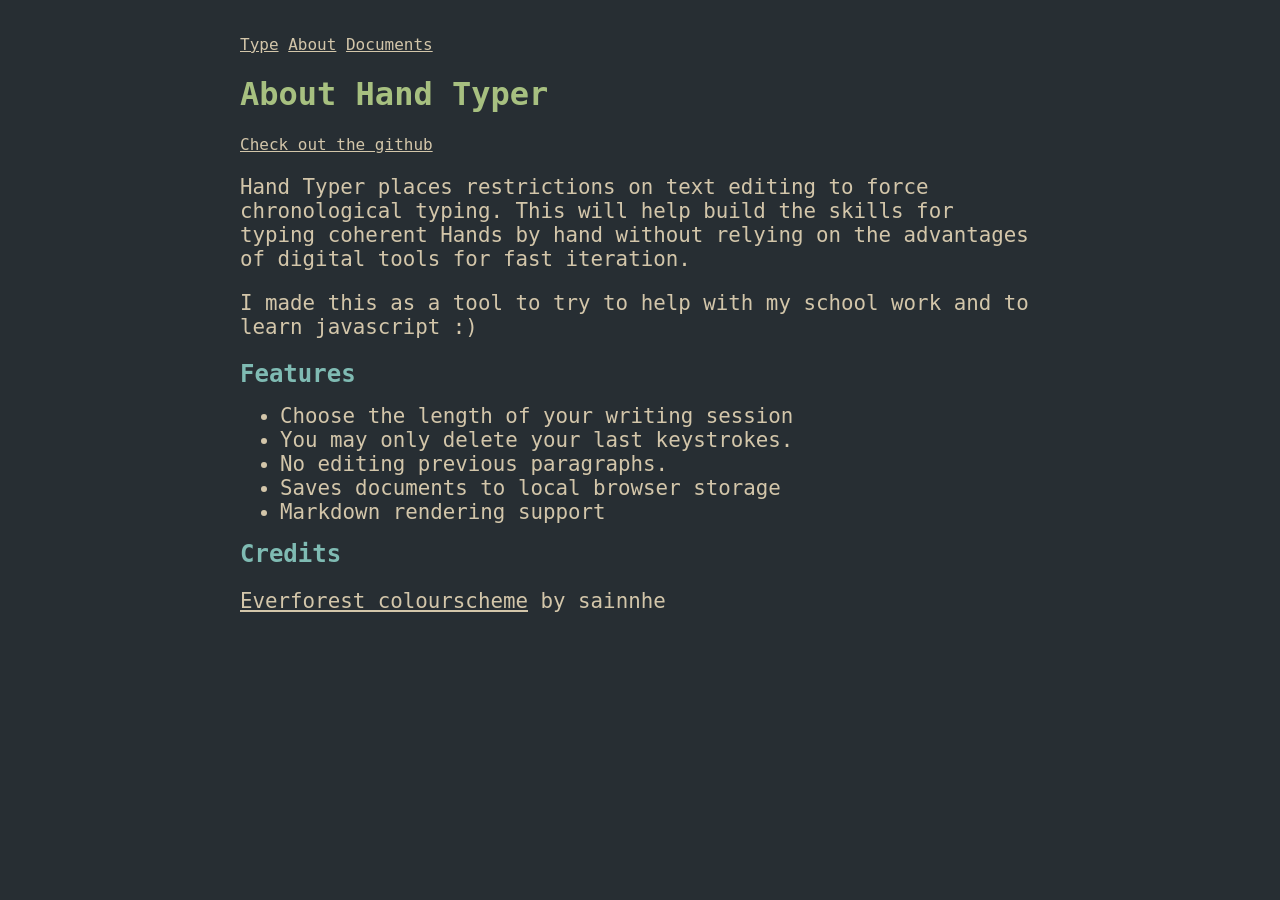
<file: docs/about.html>
<!doctype html>
<html lang="en">
  <head>
    <link rel="stylesheet" href="style.css" />
    <title>about - Hand Typer</title>
    <link rel="icon" type="image/x-icon" href="/images/icon.ico" />
    <meta name="viewport" content="width=device-width, initial-scale=1.0" />
  </head>
  <body>
    <nav>
      <a href="index.html">Type</a>
      <a href="about.html">About</a>
      <a href="documents.html">Documents</a>
    </nav>

    <h1>About Hand Typer</h1>
    <a href="https://github.com/Lochi-dot-JPEG/essay-typer"
      >Check out the github</a
    >
    <p>
      Hand Typer places restrictions on text editing to force chronological
      typing. This will help build the skills for typing coherent Hands by hand
      without relying on the advantages of digital tools for fast iteration.
    </p>
    <p>
      I made this as a tool to try to help with my school work and to learn
      javascript :)
    </p>
    <h2>Features</h2>
    <ul>
      <li>Choose the length of your writing session</li>
      <li>You may only delete your last keystrokes.</li>
      <li>No editing previous paragraphs.</li>
      <li>Saves documents to local browser storage</li>
      <li>Markdown rendering support</li>
    </ul>
    <h2>Credits</h2>
    <p>
      <a href="https://github.com/sainnhe/everforest"
        >Everforest colourscheme</a
      >
      by sainnhe
    </p>
  </body>
</html>
</file>
<file: docs/style.css>
/* From https://github.com/theorytoe/everforest-userstyles-css under GPL-3.0 license */
:root {
  --bg0: #272e33;
  --bg1: #2e383c;
  --bg2: #374145;
  --bg3: #414b50;
  --bg4: #495156;

  --fg0: #d3c6aa;

  --red: #e67e80;
  --bgred: #493b40;
  --yellow: #dbbc7f;
  --green: #a7c080;
  --blue: #7fbbb3;

  --color-scale-gray-9: #2b3339 !important;
}

body {
  background-color: var(--bg0);
}
* {
  color: var(--fg0);
  font-family: Monospace, Arial, Helvetica, sans-serif;
}

h1 {
  color: var(--green);
}
h2 {
  color: var(--blue);
  padding: 0px;
  margin: 0px;
}
p,
li {
  font-size: 1.3em;
}

textarea {
  font-size: 1.3em;
  width: 100%;
  background-color: var(--bg1);
  border: none;
  opacity: 0;
  margin: 8px 0px;
  outline: none;
  resize: none;
}

textarea:focus {
  background-color: var(--bg2);
}

body {
  max-width: 800px;
  margin: 35px auto;
}

button {
  background-color: var(--bg4);
  border: 4px solid var(--bg4);
  border-radius: 8px;
  font-weight: bold;
  min-height: 32px;
}

button:hover {
  background-color: var(--bg2);
  border: 4px solid var(--bg4);
}
button:active {
  background-color: var(--bg1);
  border: 4px solid var(--bg3);
}

summary {
  background-color: var(--bg4);
  border: 4px solid var(--bg4);
  border-radius: 8px;
  font-weight: bold;
  min-height: 32px;
  justify-content: center;

  list-style: none;
  background-color: var(--bg1);
  text-align: center;
}

summary:hover {
  background-color: var(--bg2);
  border: 4px solid var(--bg4);
}
summary:active {
  background-color: var(--bg1);
  border: 4px solid var(--bg3);
}

.markdown {
  padding: 10px;
}

.bordered {
  border: 8px solid var(--bg1);
  padding: 8px;
  margin: 8px 0;
}
.buttons * {
  margin: 8px;
}
.buttons {
  display: flex;
  justify-content: center;
}
.box {
  background-color: var(--bg1);
  padding: 16px;
  margin: 16px 0px;
}

.timeselect {
  display: flex;
  justify-content: center;
}
.timeselect * {
  margin: 8px;
  min-width: 48px;
}

del {
  background-color: var(--bgred);
  color: var(--red);
}

summary * {
  margin: 8px;
  align-self: center;
}
</file>
